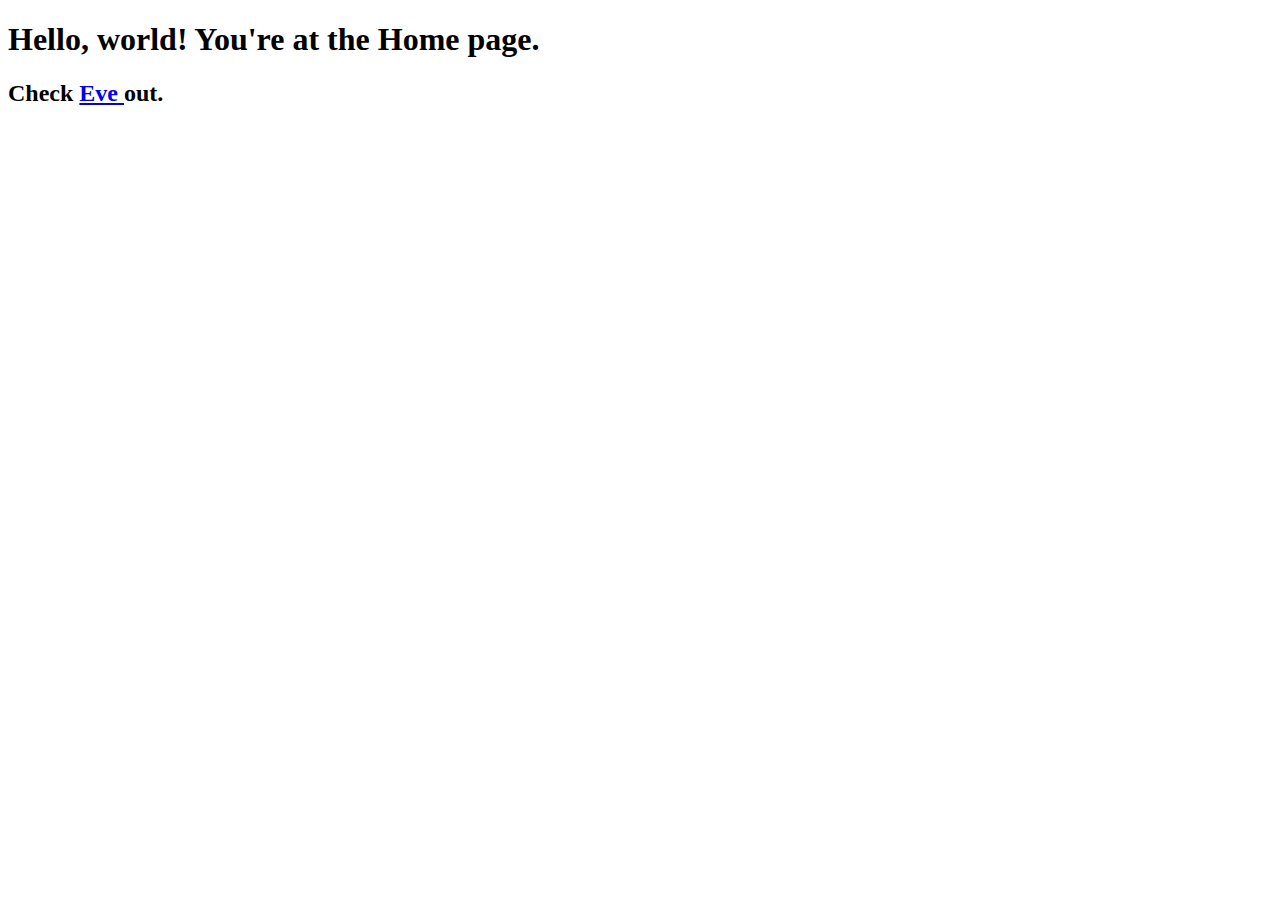
<file: home/templates/home/index.html>
<!DOCTYPE html>
<html lang="en">
<head>
    <meta charset="UTF-8">
    <title>MyML Home</title>
</head>
<body>
<h1>
    Hello, world! You're at the Home page.
</h1>
<h2>
    Check <a href="/eve"> Eve </a> out.
</h2>
</body>
</html>
</file>
